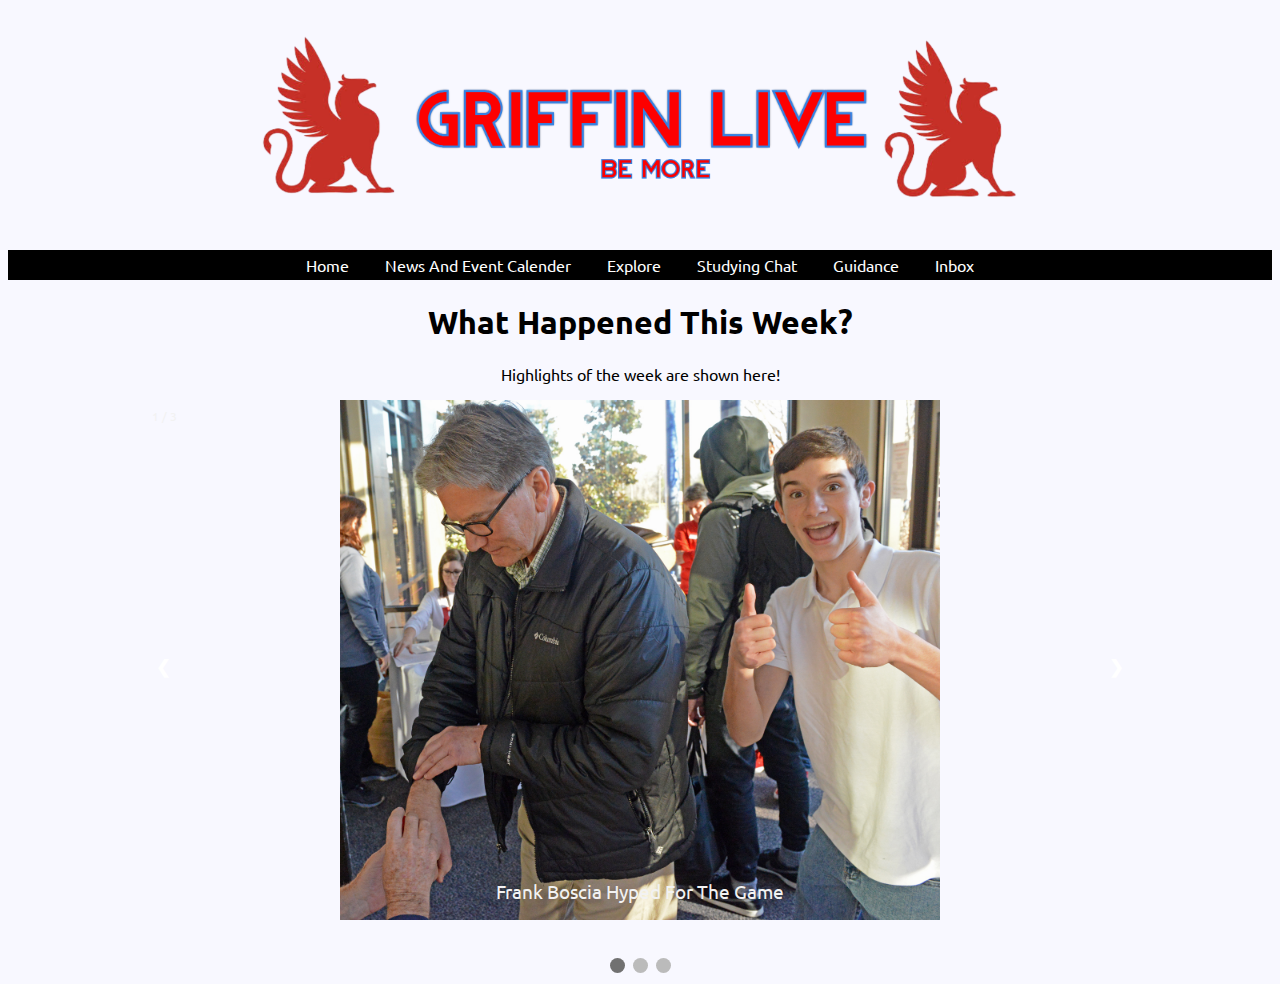
<file: index.html>
<!DOCTYPE html>
<html>

<head>
    <meta charset="utf-8">
    <meta http-equiv="X-UA-Compatible" content="IE=edge">
    <title>Griffin Live</title>
    <meta name="description" content="An interactive Social Media Network for the Spartanburg Day School">
    <link rel="stylesheet" href="base.css">
    <link rel="stylesheet" type="text/css" href="http://fonts.googleapis.com/css?family=Ubuntu:regular,bold&subset=Latin"> </head>

<body>
    <p style="text-align:center;"><img src="header.png" alt="Logo" style="width: 60%"></p>
    <style type="text/css">
        #navbar ul {
            margin: 0;
            padding: 5px;
            list-style-type: none;
            text-align: center;
            background-color: #000;
        }
        
        #navbar ul li {
            display: inline;
        }
        
        #navbar ul li a {
            text-decoration: none;
            padding: .2em 1em;
            color: #fff;
            background-color: black;
        }
        
        #navbar ul li a:hover {
            color: #000;
            background-color: #fff;
        }
    </style>
    <div id="navbar">
        <ul>
            <li><a href="INSERT LINK HERE">Home</a></li>
            <li><a href="INSERT LINK HERE">News And Event Calender</a></li>
            <li><a href="INSERT LINK HERE">Explore</a></li>
            <li><a href="chat.html">Studying Chat</a></li>
            <li><a href="INSERT LINK HERE">Guidance</a></li>
            <li><a href="INSERT LINK HERE">Inbox</a></li>
        </ul>
    </div>
    <style>
        * {
            box-sizing: border-box;
        }
        
        {
            font-family: Ubuntu, sans-serif;
        }
        
        .mySlides {
            display: none;
        }
        
        img {
            vertical-align: middle;
        }
        /* Slideshow container */
        
        .slideshow-container {
            max-width: 1000px;
            position: relative;
            margin: auto;
        }
        /* Caption text */
        
        .text {
            color: #f2f2f2;
            font-size: 15px;
            padding: 8px 12px;
            position: absolute;
            bottom: 8px;
            width: 100%;
            text-align: center;
        }
        /* Number text (1/3 etc) */
        
        .numbertext {
            color: #f2f2f2;
            font-size: 12px;
            padding: 8px 12px;
            position: absolute;
            top: 0;
        }
        /* The dots/bullets/indicators */
        
        .dot {
            height: 15px;
            width: 15px;
            margin: 0 2px;
            background-color: #bbb;
            border-radius: 50%;
            display: inline-block;
            transition: background-color 0.6s ease;
        }
        
        .active {
            background-color: #717171;
        }
        /* Fading animation */
        
        .fade {
            -webkit-animation-name: fade;
            -webkit-animation-duration: 1.5s;
            animation-name: fade;
            animation-duration: 1.5s;
        }
        
        @-webkit-keyframes fade {
            from {
                opacity: .4
            }
            to {
                opacity: 1
            }
        }
        
        @keyframes fade {
            from {
                opacity: .4
            }
            to {
                opacity: 1
            }
        }
        /* On smaller screens, decrease text size */
        
        @media only screen and (max-width: 300px) {
            .text {
                font-size: 11px
            }
        }
    </style>
    <h1>What Happened This Week?</h1>
    <p>Highlights of the week are shown here!</p>
    <style>
        * {
            box-sizing: border-box
        }
        
        {
            font-family: Ubuntu, sans-serif;
            margin: 0
        }
        
        .mySlides {
            display: none
        }
        
        img {
            vertical-align: middle;
        }
        /* Slideshow container */
        
        .slideshow-container {
            max-width: 1000px;
            position: relative;
            margin: auto;
        }
        /* Next & previous buttons */
        
        .prev,
        .next {
            cursor: pointer;
            position: absolute;
            top: 50%;
            width: auto;
            padding: 16px;
            margin-top: -22px;
            color: white;
            font-weight: bold;
            font-size: 18px;
            transition: 0.6s ease;
            border-radius: 0 3px 3px 0;
        }
        /* Position the "next button" to the right */
        
        .next {
            right: 0;
            border-radius: 3px 0 0 3px;
        }
        /* On hover, add a black background color with a little bit see-through */
        
        .prev:hover,
        .next:hover {
            background-color: rgba(0, 0, 0, 0.8);
        }
        /* Caption text */
        
        .text {
            color: #f2f2f2;
            font-size: 15px;
            padding: 8px 12px;
            position: absolute;
            bottom: 8px;
            width: 100%;
            text-align: center;
        }
        /* Number text (1/3 etc) */
        
        .numbertext {
            color: #f2f2f2;
            font-size: 12px;
            padding: 8px 12px;
            position: absolute;
            top: 0;
        }
        /* The dots/bullets/indicators */
        
        .dot {
            cursor: pointer;
            height: 15px;
            width: 15px;
            margin: 0 2px;
            background-color: #bbb;
            border-radius: 50%;
            display: inline-block;
            transition: background-color 0.6s ease;
        }
        
        .active,
        .dot:hover {
            background-color: #717171;
        }
        /* Fading animation */
        
        .fade {
            -webkit-animation-name: fade;
            -webkit-animation-duration: 1.5s;
            animation-name: fade;
            animation-duration: 1.5s;
        }
        
        @-webkit-keyframes fade {
            from {
                opacity: .4
            }
            to {
                opacity: 1
            }
        }
        
        @keyframes fade {
            from {
                opacity: .4
            }
            to {
                opacity: 1
            }
        }
        /* On smaller screens, decrease text size */
        
        @media only screen and (max-width: 300px) {
            .prev,
            .next,
            .text {
                font-size: 11px
            }
        }
    </style>
    <div class="slideshow-container">
        <div class="mySlides fade">
            <div class="numbertext">1 / 3</div>
            <p style="text-align:center;"><img src="Slideshow1.jpg" alt="Slideshow1" style="width: 60%"></p>
            <div class="text" style="font-size: 120%" style="">Frank Boscia Hyped For The Game</div>
        </div>
        <div class="mySlides fade">
            <div class="numbertext">2 / 3</div>
            <p style="text-align:center;"><img src="Slideshow2.jpg" alt="Slideshow2" style="width: 60%"></p>
            <div class="text" style="font-size: 200%">REGIONAL CHAMPS!!!</div>
        </div>
        <div class="mySlides fade">
            <div class="numbertext">3 / 3</div>
            <p style="text-align:center;"><img src="Slideshow3.jpg" alt="Slideshow3" style="width: 60%"></p>
            <div class="text" style="font-size: 120%">Focus. Hardwork and Sweat. The Griffin Mentality</div>
        </div> <a class="prev" onclick="plusSlides(-1)">&#10094;</a> <a class="next" onclick="plusSlides(1)">&#10095;</a> </div>
    <br>
    <div style="text-align:center"> <span class="dot" onclick="currentSlide(1)"></span> <span class="dot" onclick="currentSlide(2)"></span> <span class="dot" onclick="currentSlide(3)"></span> </div>
    <script>
        var slideIndex = 1;
        showSlides(slideIndex);

        function plusSlides(n) {
            showSlides(slideIndex += n);
        }

        function currentSlide(n) {
            showSlides(slideIndex = n);
        }

        function showSlides(n) {
            var i;
            var slides = document.getElementsByClassName("mySlides");
            var dots = document.getElementsByClassName("dot");
            if (n > slides.length) {
                slideIndex = 1
            }
            if (n < 1) {
                slideIndex = slides.length
            }
            for (i = 0; i < slides.length; i++) {
                slides[i].style.display = "none";
            }
            for (i = 0; i < dots.length; i++) {
                dots[i].className = dots[i].className.replace(" active", "");
            }
            slides[slideIndex - 1].style.display = "block";
            dots[slideIndex - 1].className += " active";
        }
    </script>
    </html>
</file>
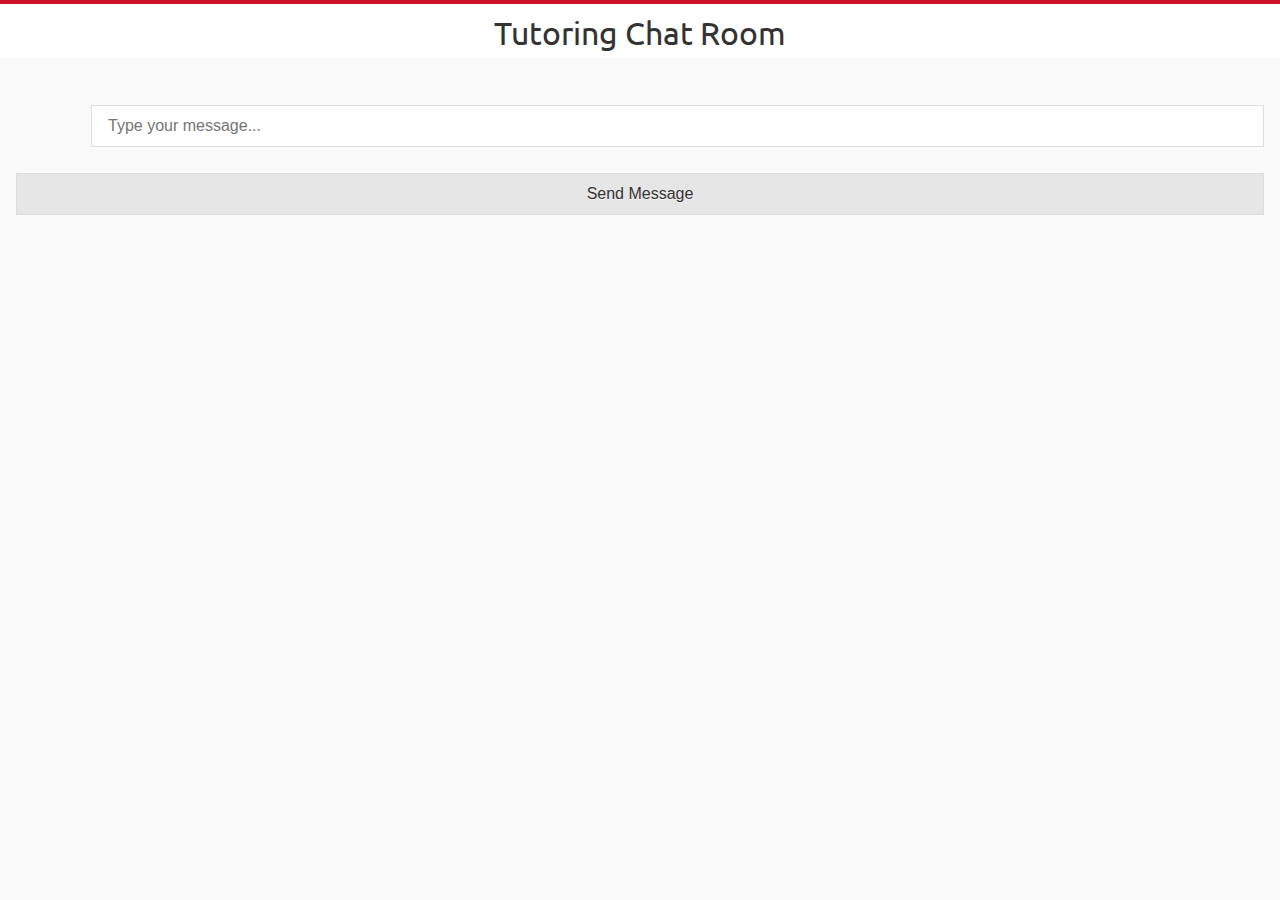
<file: chat.html>
<!doctype html>
<html lang="en">

<head>
    <meta charset="utf-8">
    <meta http-equiv="X-UA-Compatible" content="IE=edge,chrome=1">
    <title>Tutoring Chat Room</title>
    <meta name="description" content="Simple Chat Room">
    <meta name="author" content="Tomomi Imura  @girlie_mac">
    <meta name="viewport" content="width=device-width, initial-scale=1.0">
    <link href='http://fonts.googleapis.com/css?family=Ubuntu:regular,bold&subset=Latin' rel='stylesheet' type='text/css'>
    <link rel="stylesheet" href="style.css"> </head>

<body>
    <header>
        <h1>Tutoring Chat Room</h1> </header>
    <section id="main" role="main">
        <div id="chat"> <i id="avatar" class="face12"></i>
            <input type="text" id="input" placeholder="Type your message..."> </div>
        <button id="button">Send Message</button>
        <p id="presence"></p>
        <div id="output"></div>
    </section>
    <footer></footer>
    <script src="http://cdn.pubnub.com/pubnub.min.js"></script>
    <script src="app.js"></script>
</body>
</file>
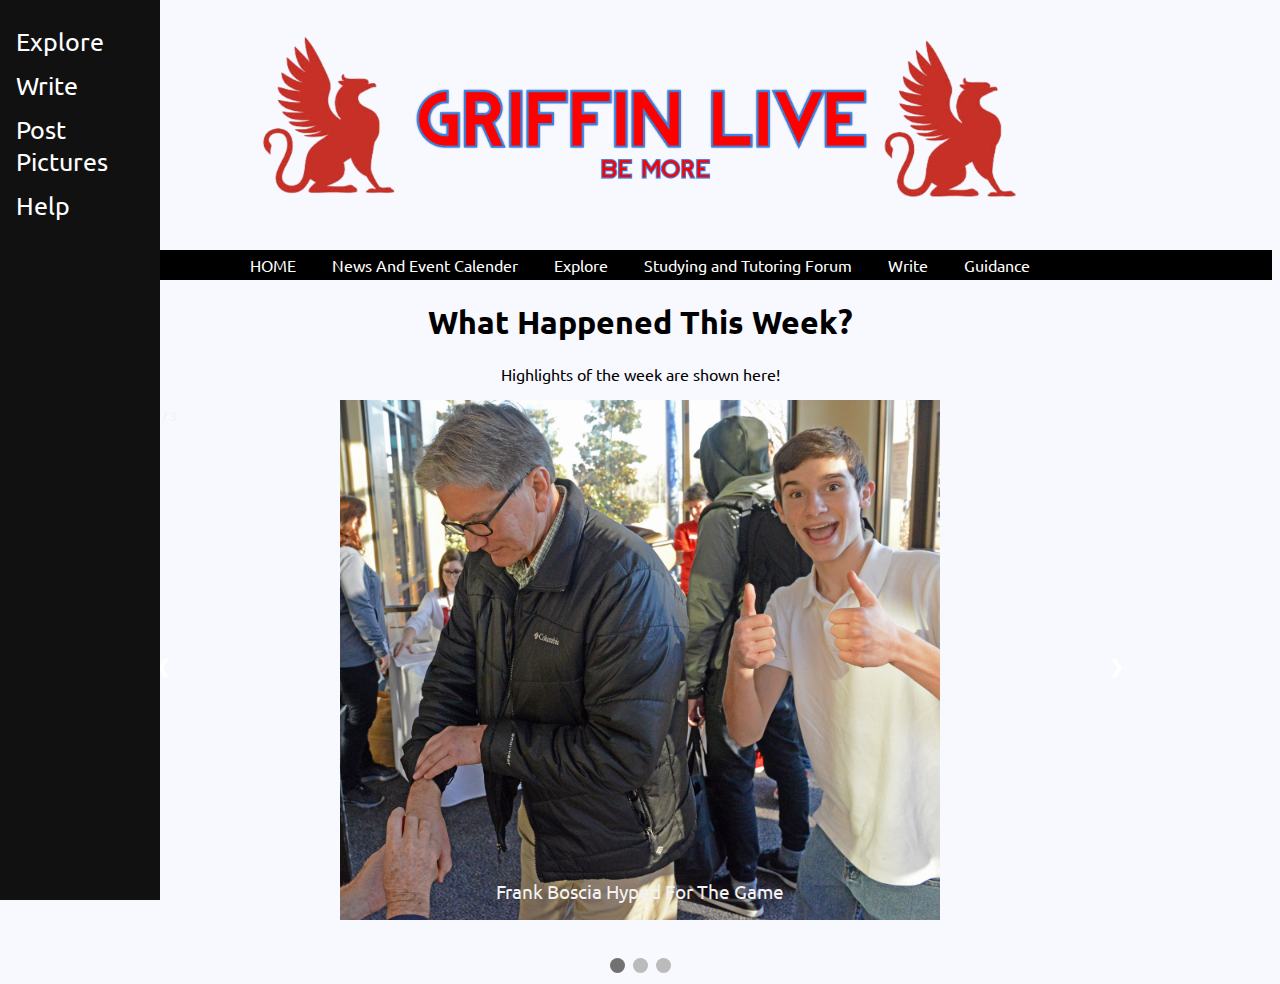
<file: home.html>
<!DOCTYPE html>
<html>

<head>
    <meta charset="utf-8">
    <meta http-equiv="X-UA-Compatible" content="IE=edge">
    <title>Griffin Live</title>
    <meta name="description" content="An interactive Social Media Network for the Spartanburg Day School">
    <link rel="stylesheet" href="base.css">
    <link rel="stylesheet" type="text/css" href="http://fonts.googleapis.com/css?family=Ubuntu:regular,bold&subset=Latin"> </head>

<body>
    <p style="text-align:center;"><img src="header.png" alt="Logo" style="width: 60%"></p>
    <style type="text/css">
        #navbar ul {
            margin: 0;
            padding: 5px;
            list-style-type: none;
            text-align: center;
            background-color: #000;
        }
        
        #navbar ul li {
            display: inline;
        }
        
        #navbar ul li a {
            text-decoration: none;
            padding: .2em 1em;
            color: #fff;
            background-color: black;
        }
        
        #navbar ul li a:hover {
            color: #000;
            background-color: #fff;
        }
    </style>
    <div id="navbar">
        <ul>
            <li><a href="INSERT LINK HERE">HOME</a></li>
            <li><a href="INSERT LINK HERE">News And Event Calender</a></li>
            <li><a href="INSERT LINK HERE">Explore</a></li>
            <li><a href="chat.html">Studying and Tutoring Forum</a></li>
            <li><a href="INSERT LINK HERE">Write</a></li>
            <li><a href="INSERT LINK HERE">Guidance</a></li>
        </ul>
    </div>
    <style>
        * {
            box-sizing: border-box;
        }
        
        {
            font-family: Verdana, sans-serif;
        }
        
        .mySlides {
            display: none;
        }
        
        img {
            vertical-align: middle;
        }
        /* Slideshow container */
        
        .slideshow-container {
            max-width: 1000px;
            position: relative;
            margin: auto;
        }
        /* Caption text */
        
        .text {
            color: #f2f2f2;
            font-size: 15px;
            padding: 8px 12px;
            position: absolute;
            bottom: 8px;
            width: 100%;
            text-align: center;
        }
        /* Number text (1/3 etc) */
        
        .numbertext {
            color: #f2f2f2;
            font-size: 12px;
            padding: 8px 12px;
            position: absolute;
            top: 0;
        }
        /* The dots/bullets/indicators */
        
        .dot {
            height: 15px;
            width: 15px;
            margin: 0 2px;
            background-color: #bbb;
            border-radius: 50%;
            display: inline-block;
            transition: background-color 0.6s ease;
        }
        
        .active {
            background-color: #717171;
        }
        /* Fading animation */
        
        .fade {
            -webkit-animation-name: fade;
            -webkit-animation-duration: 1.5s;
            animation-name: fade;
            animation-duration: 1.5s;
        }
        
        @-webkit-keyframes fade {
            from {
                opacity: .4
            }
            to {
                opacity: 1
            }
        }
        
        @keyframes fade {
            from {
                opacity: .4
            }
            to {
                opacity: 1
            }
        }
        /* On smaller screens, decrease text size */
        
        @media only screen and (max-width: 300px) {
            .text {
                font-size: 11px
            }
        }
    </style>
    <h1>What Happened This Week?</h1>
    <p>Highlights of the week are shown here!</p>
    <style>
        * {
            box-sizing: border-box
        }
        
        {
            font-family: Verdana, sans-serif;
            margin: 0
        }
        
        .mySlides {
            display: none
        }
        
        img {
            vertical-align: middle;
        }
        /* Slideshow container */
        
        .slideshow-container {
            max-width: 1000px;
            position: relative;
            margin: auto;
        }
        /* Next & previous buttons */
        
        .prev,
        .next {
            cursor: pointer;
            position: absolute;
            top: 50%;
            width: auto;
            padding: 16px;
            margin-top: -22px;
            color: white;
            font-weight: bold;
            font-size: 18px;
            transition: 0.6s ease;
            border-radius: 0 3px 3px 0;
        }
        /* Position the "next button" to the right */
        
        .next {
            right: 0;
            border-radius: 3px 0 0 3px;
        }
        /* On hover, add a black background color with a little bit see-through */
        
        .prev:hover,
        .next:hover {
            background-color: rgba(0, 0, 0, 0.8);
        }
        /* Caption text */
        
        .text {
            color: #f2f2f2;
            font-size: 15px;
            padding: 8px 12px;
            position: absolute;
            bottom: 8px;
            width: 100%;
            text-align: center;
        }
        /* Number text (1/3 etc) */
        
        .numbertext {
            color: #f2f2f2;
            font-size: 12px;
            padding: 8px 12px;
            position: absolute;
            top: 0;
        }
        /* The dots/bullets/indicators */
        
        .dot {
            cursor: pointer;
            height: 15px;
            width: 15px;
            margin: 0 2px;
            background-color: #bbb;
            border-radius: 50%;
            display: inline-block;
            transition: background-color 0.6s ease;
        }
        
        .active,
        .dot:hover {
            background-color: #717171;
        }
        /* Fading animation */
        
        .fade {
            -webkit-animation-name: fade;
            -webkit-animation-duration: 1.5s;
            animation-name: fade;
            animation-duration: 1.5s;
        }
        
        @-webkit-keyframes fade {
            from {
                opacity: .4
            }
            to {
                opacity: 1
            }
        }
        
        @keyframes fade {
            from {
                opacity: .4
            }
            to {
                opacity: 1
            }
        }
        /* On smaller screens, decrease text size */
        
        @media only screen and (max-width: 300px) {
            .prev,
            .next,
            .text {
                font-size: 11px
            }
        }
    </style>
    <div class="slideshow-container">
        <div class="mySlides fade">
            <div class="numbertext">1 / 3</div>
            <p style="text-align:center;"><img src="Slideshow1.jpg" alt="Slideshow1" style="width: 60%"></p>
            <div class="text" style="font-size: 120%" style="">Frank Boscia Hyped For The Game</div>
        </div>
        <div class="mySlides fade">
            <div class="numbertext">2 / 3</div>
            <p style="text-align:center;"><img src="Slideshow2.jpg" alt="Slideshow2" style="width: 60%"></p>
            <div class="text" style="font-size: 200%">REGIONAL CHAMPS!!!</div>
        </div>
        <div class="mySlides fade">
            <div class="numbertext">3 / 3</div>
            <p style="text-align:center;"><img src="Slideshow3.jpg" alt="Slideshow3" style="width: 60%"></p>
            <div class="text" style="font-size: 120%">Focus. Hardwork and Sweat. The Griffin Mentality</div>
        </div> <a class="prev" onclick="plusSlides(-1)">&#10094;</a> <a class="next" onclick="plusSlides(1)">&#10095;</a> </div>
    <br>
    <div style="text-align:center"> <span class="dot" onclick="currentSlide(1)"></span> <span class="dot" onclick="currentSlide(2)"></span> <span class="dot" onclick="currentSlide(3)"></span> </div>
    <script>
        var slideIndex = 1;
        showSlides(slideIndex);

        function plusSlides(n) {
            showSlides(slideIndex += n);
        }

        function currentSlide(n) {
            showSlides(slideIndex = n);
        }

        function showSlides(n) {
            var i;
            var slides = document.getElementsByClassName("mySlides");
            var dots = document.getElementsByClassName("dot");
            if (n > slides.length) {
                slideIndex = 1
            }
            if (n < 1) {
                slideIndex = slides.length
            }
            for (i = 0; i < slides.length; i++) {
                slides[i].style.display = "none";
            }
            for (i = 0; i < dots.length; i++) {
                dots[i].className = dots[i].className.replace(" active", "");
            }
            slides[slideIndex - 1].style.display = "block";
            dots[slideIndex - 1].className += " active";
        }
    </script>
    <style>
        .sidenav {
            height: 100%;
            width: 160px;
            position: fixed;
            z-index: 1;
            top: 0;
            left: 0;
            background-color: #111;
            overflow-x: hidden;
            padding-top: 20px;
        }
        
        .sidenav a {
            padding: 6px 8px 6px 16px;
            text-decoration: none;
            font-size: 25px;
            color: #ffff;
            display: block;
        }
        
        .sidenav a:hover {
            color: #f1f1f1;
        }
        
        .main {
            margin-left: 160px;
            /* Same as the width of the sidenav */
            font-size: 28px;
            /* Increased text to enable scrolling */
            padding: 0px 10px;
        }
        
        @media screen and (max-height: 450px) {
            .sidenav {
                padding-top: 15px;
            }
            .sidenav a {
                font-size: 18px;
            }
        }
    </style>

    <div class="sidenav"> <a href="Explore">Explore</a> <a href="Write">Write</a> <a href="Post Picture">Post Pictures</a> <a href="Help">Help</a> </div>
</body>
</file>
<file: base.css>
html {
   font-family: Ubuntu, sans-serif;
}

body {
   font-family: Ubuntu, sans-serif;
    background-color: ghostwhite;
}

h1 {
    text-align: center;
    font-family: Ubuntu, sans-serif;
}

p {
    text-align: center;
    font-family: Ubuntu, sans-serif:
}

slideshow-container {
    display: block;
    margin-left: auto;
    margin-right: auto;
    width: 50%;
}
</file>
<file: style.css>
* {
    -moz-box-sizing: border-box;
    -webkit-box-sizing: border-box;
    box-sizing: border-box;
}

html {
    height: 100%;
}

body {
    padding: 0;
    margin: 0;
    font-family: Ubuntu, sans-serif;
    background: #f9f9f9;
    color: #333;
}

header {
    height: 58px;
    background: #fff;
    border-top: 4px solid #ce1126;
    border-bottom-color: #eee;
}

h1,
h2,
h3 {
    margin: 0;
    text-rendering: optimizeLegibility;
}

h1 {
    font-size: 2em;
    line-height: 58px;
    text-align: center;
    font-weight: normal;
}

input[type=text],
button {
    -webkit-appearance: none;
    -moz-appearance: none;
    border: 1px solid #ddd;
    color: #333;
    font-size: 1em;
    padding: .7em 1em;
    margin-bottom: 1em;
    display: block;
}

button {
    background: #e6e6e6;
    text-shadow: 0 1px 0 #f3f3f3;
    margin: .5em 0 2em 0;
    width: 100%;
}

#chat {
    height: 75px;
    position: relative;
}

#chat i {
    font-size: 75px;
    position: absolute;
}

#chat input {
    margin-left: 75px;
    position: relative;
    top: 15px;
    width: calc(100% - 75px);
}

#main {
    margin: 2em 1em 1em;
}

#main > p {
    color: #ce1126;
}

#output p {
    font-size: 1.2em;
    margin: 0.6em;
    position: relative;
}

#output i {
    font-size: 40px;
    position: absolute;
    top: -5px;
}

#output span {
    position: relative;
    margin-left: 40px;
}


/* Font Icons */

@font-face {
    font-family: 'skipop';
    src: url('../fonts/skipop.ttf') format('opentype');
    font-weight: normal;
    font-style: normal;
}

[class^="face"],
[class*=" face"] {
    font-family: 'skipop';
    speak: none;
    font-style: normal;
    font-weight: normal;
    font-variant: normal;
    text-transform: none;
    line-height: 1;
    /* Better Font Rendering =========== */
    -webkit-font-smoothing: antialiased;
    -moz-osx-font-smoothing: grayscale;
}

.face-1:before {
    content: "\2a";
}

.face-2:before {
    content: "\34";
}

.face-3:before {
    content: "\36";
}

.face-4:before {
    content: "\3b";
}

.face-5:before {
    content: "\3e";
}

.face-6:before {
    content: "\45";
}

.face-7:before {
    content: "\47";
}

.face-8:before {
    content: "\4d";
}

.face-9:before {
    content: "\52";
}

.face-10:before {
    content: "\59";
}

.face-11:before {
    content: "\63";
}

.face-12:before {
    content: "\6f";
}

.face-13:before {
    content: "\7a";
}

.color-1 {
    color: #393b79;
}

.color-2 {
    color: #6b6ecf;
}

.color-3 {
    color: #637939;
}

.color-4 {
    color: #b5cf6b;
}

.color-5 {
    color: #8c6d31;
}

.color-6 {
    color: #e7ba52;
}

.color-7 {
    color: #843c39;
}

.color-8 {
    color: #d6616b;
}

.color-9 {
    color: #7b4173;
}

.color-10 {
    color: #ce6dbd;
}
</file>
